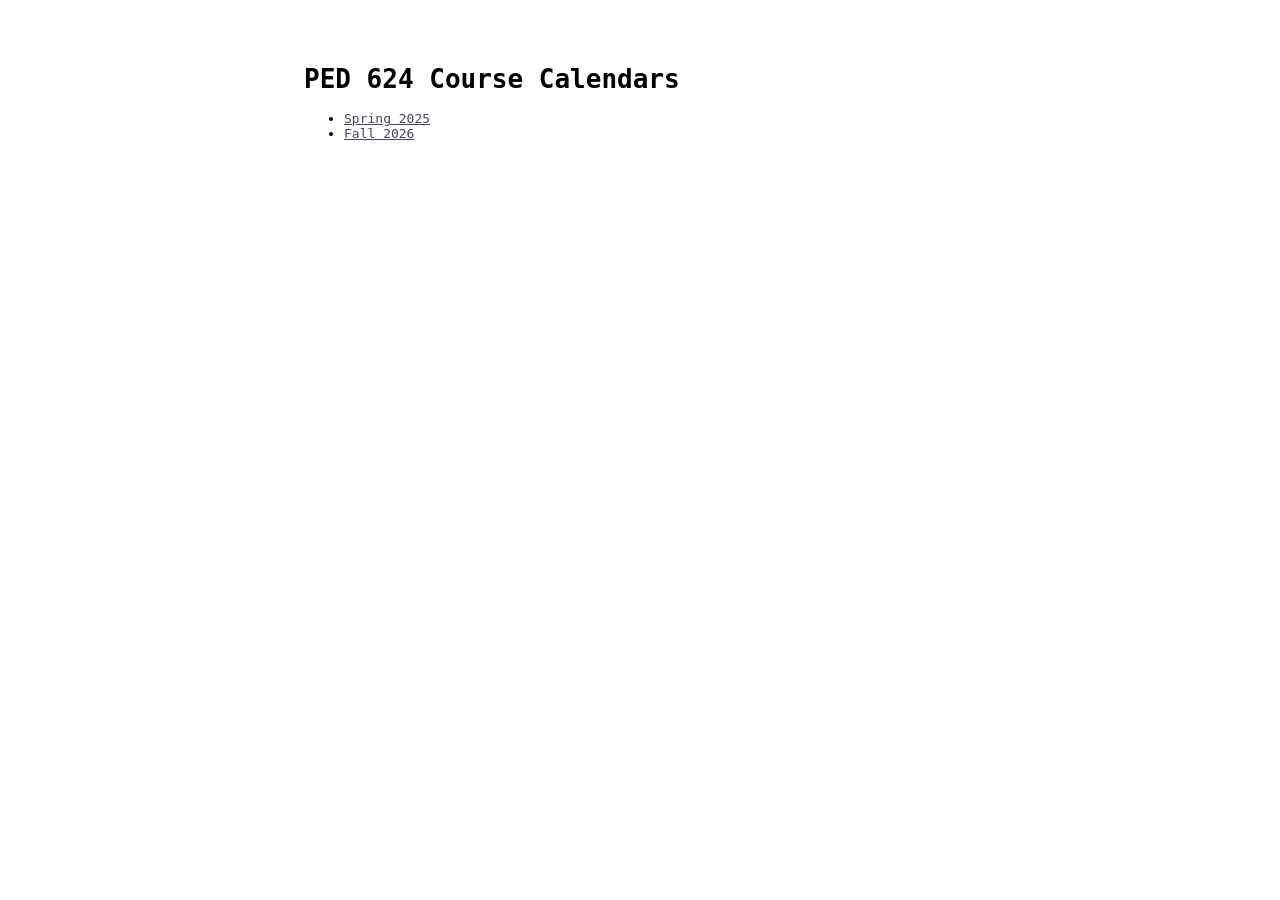
<file: index.html>
<!DOCTYPE html>
<html lang="en">
	<head>
		<meta charset="UTF-8" />
		<meta name="viewport" content="width=device-width, initial-scale=1.0" />
		<title>PED 624 Course Calendars</title>
		<link rel="stylesheet" href="style.css" />
	</head>
	<body>
		<main class="course-calendar-index">
			<h1>PED 624 Course Calendars</h1>
			<nav aria-label="Available course calendars">
				<ul>
					<li><a href="s25/">Spring 2025</a></li>
					<li><a href="f26/">Fall 2026</a></li>
				</ul>
			</nav>
		</main>
	</body>
</html>
</file>
<file: style.css>
:root {
	--table-radius: 0.5rem;
	--accent-color: #414559;
}

/* Override Moodle Styles */

.main-inner {
	max-width: none !important;
}

#page.drawers {
	padding-left: 0;
	padding-right: 0;
}

/* My Styles */

.vik-table {
	border-collapse: separate;
	background-color: var(--accent-color);
	width: 100%;
	font-family: monospace;
	font-size: 0.8rem;
}

.vik-table thead tr {
	position: sticky;
	top: 0; /* Sticks the header to the top of the container */
	z-index: 1; /* Ensures the header stays above other content when scrolling */
	background-color: var(
		--accent-color
	); /* Set a background color to prevent overlap issues */
	color: #ffffff; /* Ensure header text color is visible */
}

.vik-table thead {
	font-size: 1rem;
}

.vik-table thead tr {
	background-color: var(--accent-color);
	color: #ffffff;
	text-align: center;
}

.vik-table td {
	padding: 10px 20px;
}

.vik-table tbody tr {
	border-bottom: 1px solid #dddddd;
	background-color: white;
}

.vik-table tbody tr:last-of-type {
	border-bottom: 2px solid var(--accent-color);
}

/* .vik-table tbody tr#current-week .vik-week {
	background-color: var(--accent-color);
	color: white;
} */

.vik-list ul li:not(:last-child) {
	margin-bottom: 2px;
}

.vik-list ul {
	list-style-type: none !important;
	padding: 0;
}

.vik-list ul li {
	display: flex;
	align-items: center;
	justify-content: space-between;
}

.vik-list ul li:has(> .vik-check) {
	gap: 6px;
}

.vik-check {
	flex-shrink: 0;
	margin: 0;
	width: 1rem;
	height: 1rem;
	accent-color: var(--accent-color);
	cursor: pointer;
}

.vik-list ul li:has(> .vik-check:checked) > .vik-item {
	opacity: 0.45;
}

.vik-list ul a,
.vik-list ul li > span.vik-item {
	text-decoration: none;
	display: flex;
	width: 100%;
	align-items: center;
	justify-content: space-between;
}

.vik-objectives ul {
	text-decoration: none;
	list-style-type: none !important;
	padding: 0;
	display: flex;
	gap: 10px;
	flex-direction: column;
}

/* .vik-table th:first-child,
.vik-table td.vik-week {
	white-space: nowrap;
	width: 1%;
}

.vik-table .vik-week {
	writing-mode: vertical-lr;
	text-orientation: sideways-right;
	text-align: center;
	transform: rotate(180deg);
	padding-left: 5px;
	padding-right: 5px;
	font-size: 1rem;
} */

.vik-table .vik-cancelled {
	color: #666;
	font-weight: bold;
	vertical-align: middle;
	text-align: center;
	background-image: repeating-linear-gradient(
		135deg,
		#eee,
		/* Color of the line */ #eee 5px,
		/* Line thickness */ transparent 5px,
		/* Transparent space starts after line thickness */ transparent 10px
		/* Determines spacing between lines  */
	);
}

.vik-table sup {
	top: initial;
	line-height: initial;
	color: #aaa;
}

.vik-table .vik-total {
	display: block;
	text-align: right;
}

.vik-table .vik-item,
.vik-legend .vik-item {
	color: #fff;
	padding: 8px;
	border-radius: 5px;
	font-weight: bold;
}

.vik-table .vik-item a {
	color: #fff;
	text-decoration: none;
}

.vik-table .vik-quiz,
.vik-legend .vik-quiz {
	background-color: #df8e1d;
}

.vik-table .vik-assignment,
.vik-legend .vik-assignment {
	background-color: #40a02b;
}

.vik-table .vik-project,
.vik-legend .vik-project {
	background-color: #fe640b;
}

.vik-table .vik-exercise,
.vik-legend .vik-exercise {
	background-color: #7287fd;
}

.vik-table .vik-activity,
.vik-legend .vik-activity {
	background-color: #ea76cb;
}

.vik-table .vik-lesson,
.vik-legend .vik-lesson {
	background-color: #1e66f5;
}

.vik-table .vik-reading,
.vik-legend .vik-reading {
	background-color: #f2c744;
}

.vik-table .vik-video,
.vik-legend .vik-video {
	background-color: #3ca9e2;
}

a.vik-item {
	transition:
		transform 0.1s ease-in-out,
		box-shadow 0.1s ease-in-out;
}

a.vik-item:hover {
	box-shadow: 0px 5px 5px -1px rgba(0, 0, 0, 0.3);
	transform: translateY(-1px);
	/* box-shadow: inset 0 2px 4px rgba(0, 0, 0, 0.3); */
	/* cursor: pointer; */
}

.vik-item::before {
	margin-right: 5px;
}

.vik-legend {
	list-style-type: none;
	padding: 0;
	display: flex;
	justify-content: space-around;
	gap: 10px;
	margin: 10px 0;
	font-family: monospace;
}

.vik-legend li {
	width: 100%;
	/* text-align: center; */
	list-style-type: none;
	display: flex;
	align-items: center;
	justify-content: center;
	gap: 10px;
}

.vik-footer {
	font-size: 0.7rem;
	color: #666;
}

.vik-table th:nth-child(2),
.vik-table td:nth-child(2) {
	width: 20%;
	/* vertical-align: top; */
}

.vik-table th:nth-child(3),
.vik-table td:nth-child(3),
.vik-table th:nth-child(4),
.vik-table td:nth-child(4) {
	width: 40%;
}

.vik-table .vik-item.format-formative {
	border-left: 5px solid #3ca9e2; /* blue for formative */
}

.vik-table .vik-item.format-summative {
	border-left: 5px solid #fe640b; /* orange for summative */
}

.course-calendar-index {
	max-width: 42rem;
	margin: 4rem auto;
	padding: 0 1.5rem;
	font-family: monospace;
}

.course-calendar-index a {
	color: var(--accent-color);
}
</file>
